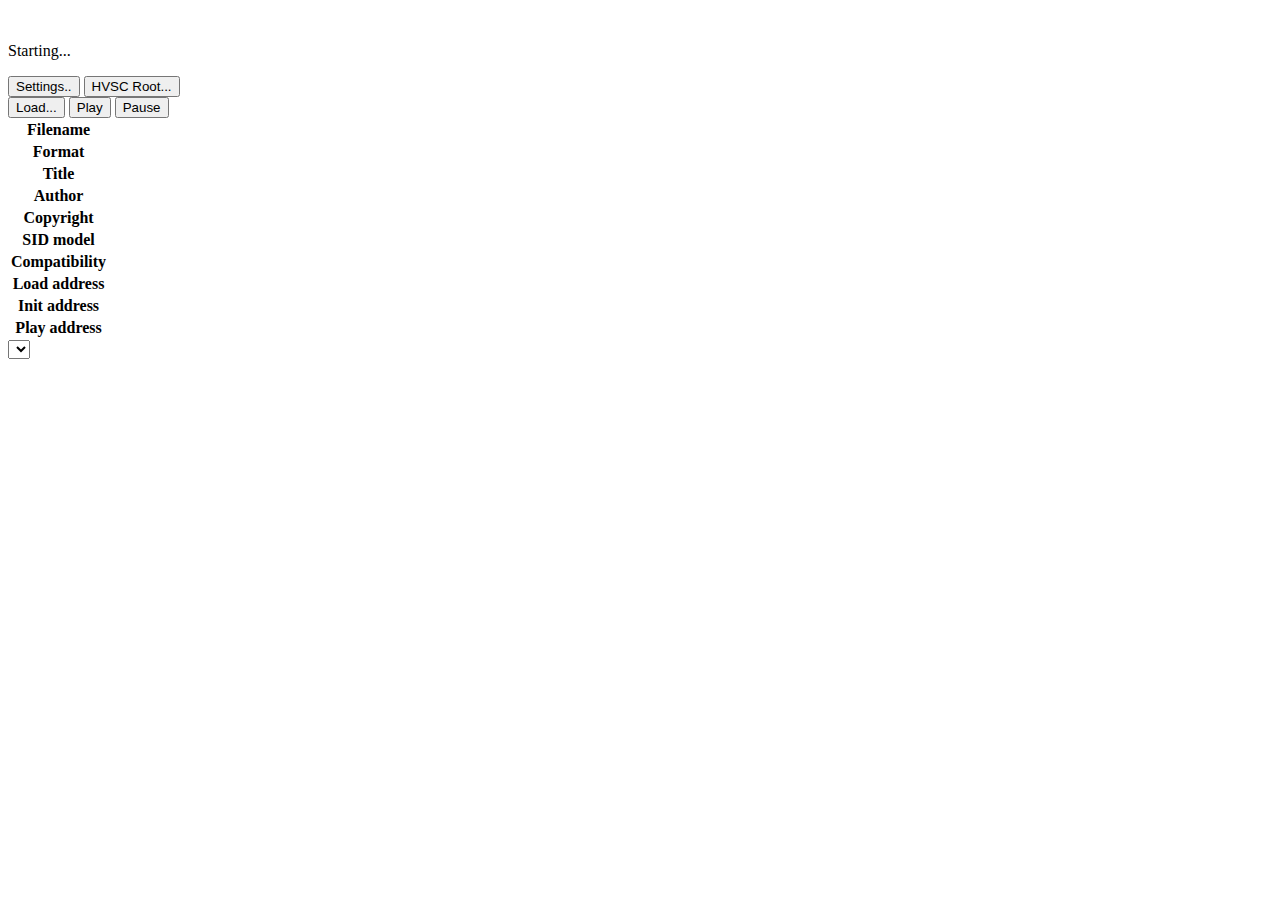
<file: app/index.html>
<!DOCTYPE html>
<html>
  <head>
    <title>ChromeSID</title>
    <link rel="stylesheet" type="text/css" href="chromeSid.css">
  </head>
  <body>
    <div id="chromeSidContainer"></div>
    <div id="controls">
      <p id="status">Starting...</p>
      <p id="playerstatus"></p>
      <button id="settingsButton">Settings..</button>
      <button id="hvscRootButton">HVSC Root...</button><br>
      <button id="loadButton">Load...</button>
      <button id="playButton">Play</button>
      <button id="pauseResumeButton">Pause</button>
    </div>
    <table>
      <tr><th>Filename</th><td id="filename"></td></tr>
      <tr><th>Format</th><td id="format"></td></tr>
      <tr><th>Title</th><td id="title"></td></tr>
      <tr><th>Author</th><td id="author"></td></tr>
      <tr><th>Copyright</th><td id="copyright"></td></tr>
      <tr><th>SID model</th><td id="sidmodel"></td></tr>
      <tr><th>Compatibility</th><td id="compatibility"></td></tr>
      <tr><th>Load address</th><td id="loadaddr"></td></tr>
      <tr><th>Init address</th><td id="initaddr"></td></tr>
      <tr><th>Play address</th><td id="playaddr"></td></tr>
    </table>
    
    <select id="subtunes">
    </select>
    <script src="js/tuneInfoTemplate.js"></script>
    <script src="js/mainModel.js"></script>
    <script src="js/localFileStorage.js"></script>
    <script src="js/localSettingStorage.js"></script>
    <script src="js/sidplay.js"></script>
    <script src="js/mainView.js"></script>
    <script src="js/mainController.js"></script>
    <script src="js/songLengthDB.js"></script>
    <script src="js/app.js"></script>
  </body>
  
</html>
</file>
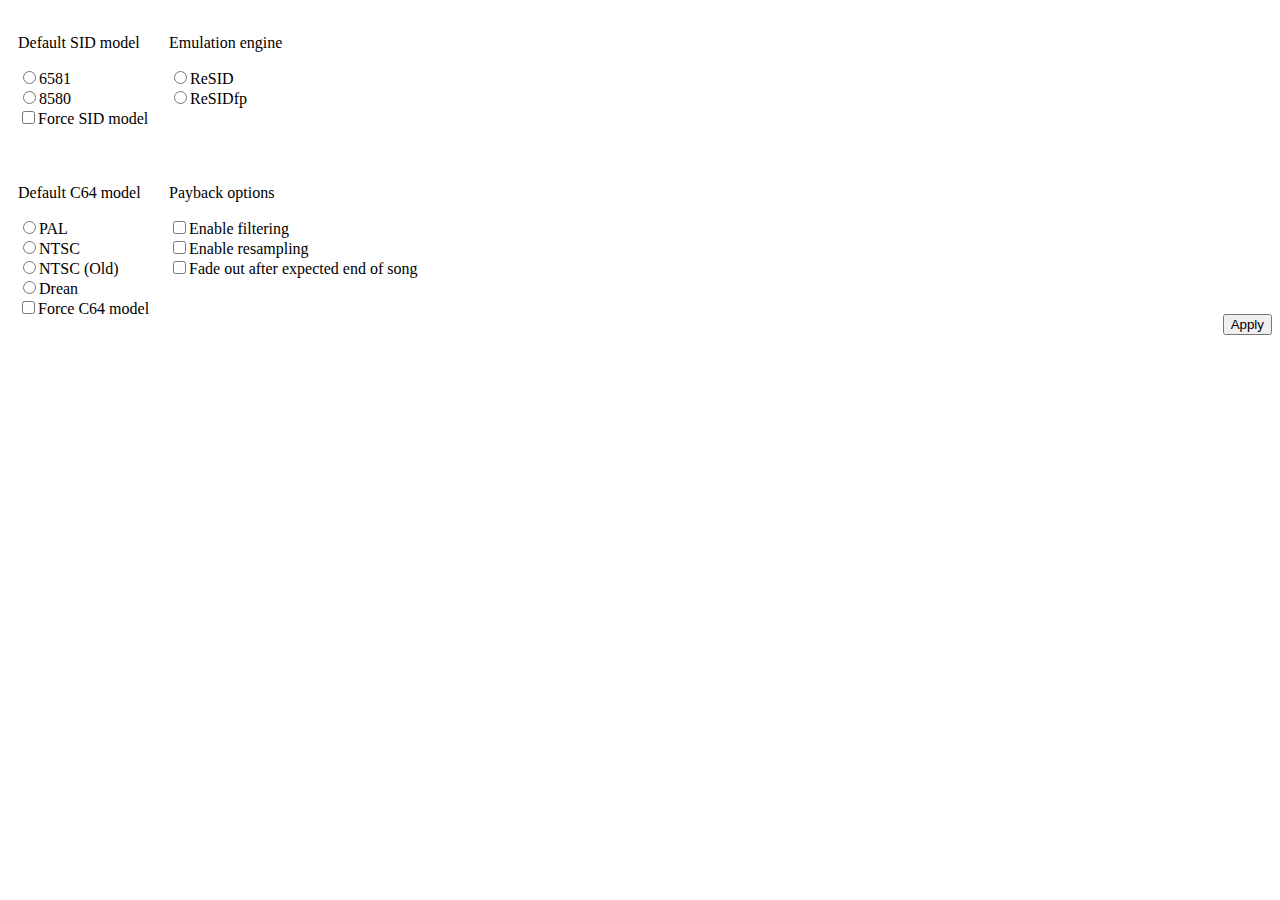
<file: app/playersettings.html>
<!DOCTYPE html>
<html>
  <head>
    <title>Player settings</title>
    <link rel="stylesheet" type="text/css" href="chromeSid.css">
  </head>
  <body>
    <form action="" class="settingscontainer">
      <div cass="settingsleft">
        <div class="settingstop">
          <p>Default SID model</p>
          <input type="radio" name="defaultSidModel" value="6581">6581<br>
          <input type="radio" name="defaultSidModel" value="8580">8580<br>
          <input type="checkbox" id="forceSidModel">Force SID model<br>
        </div>
        <div class="settingsbottom">
          <p>Default C64 model</p>
          <input type="radio" name="defaultC64Model" value="PAL">PAL<br>
          <input type="radio" name="defaultC64Model" value="NTSC">NTSC<br>
          <input type="radio" name="defaultC64Model" value="OLD_NTSC">NTSC (Old)<br>
          <input type="radio" name="defaultC64Model" value="DREAN">Drean<br>
          <input type="checkbox" id="forceC64Model">Force C64 model<br>
        </div>
      </div>
      <div class="settingsright">
        <div class="settingstop">
          <p>Emulation engine</p>
          <input type="radio" name="sidEmulation" value="ReSID">ReSID<br>
          <input type="radio" name="sidEmulation" value="ReSIDfp">ReSIDfp<br>
        </div>
        <div class="settingsbottom">
          <p>Payback options</p>
          <input type="checkbox" id="filterEnabled">Enable filtering<br>
          <input type="checkbox" id="resampling">Enable resampling<br>
          <input type="checkbox" id="fadeOutAfterSongEnd">Fade out after expected end of song<br>
        </div>
      </div>
    </form>
    <p align="right">
      <button id="applyButton">Apply</button>
    </p>
    <script src="js/settingsView.js"></script>
    <script src="js/settingsController.js"></script>
    <script src="js/settingsapp.js"></script>
  </body>
</html>
</file>
<file: app/chromeSid.css>
.settingscontainer {
  height: 100%;
  width:  100%;
  display: flex;
}

.settingscontainer div
{
  padding: 5px;
}

.settingsleft {
  width: 50%;
}

.settingsright {
  width: 50%;
}

.settingstop {
  height: 50%;
}

.settingsbottom {
  height: 50%;
}
</file>
